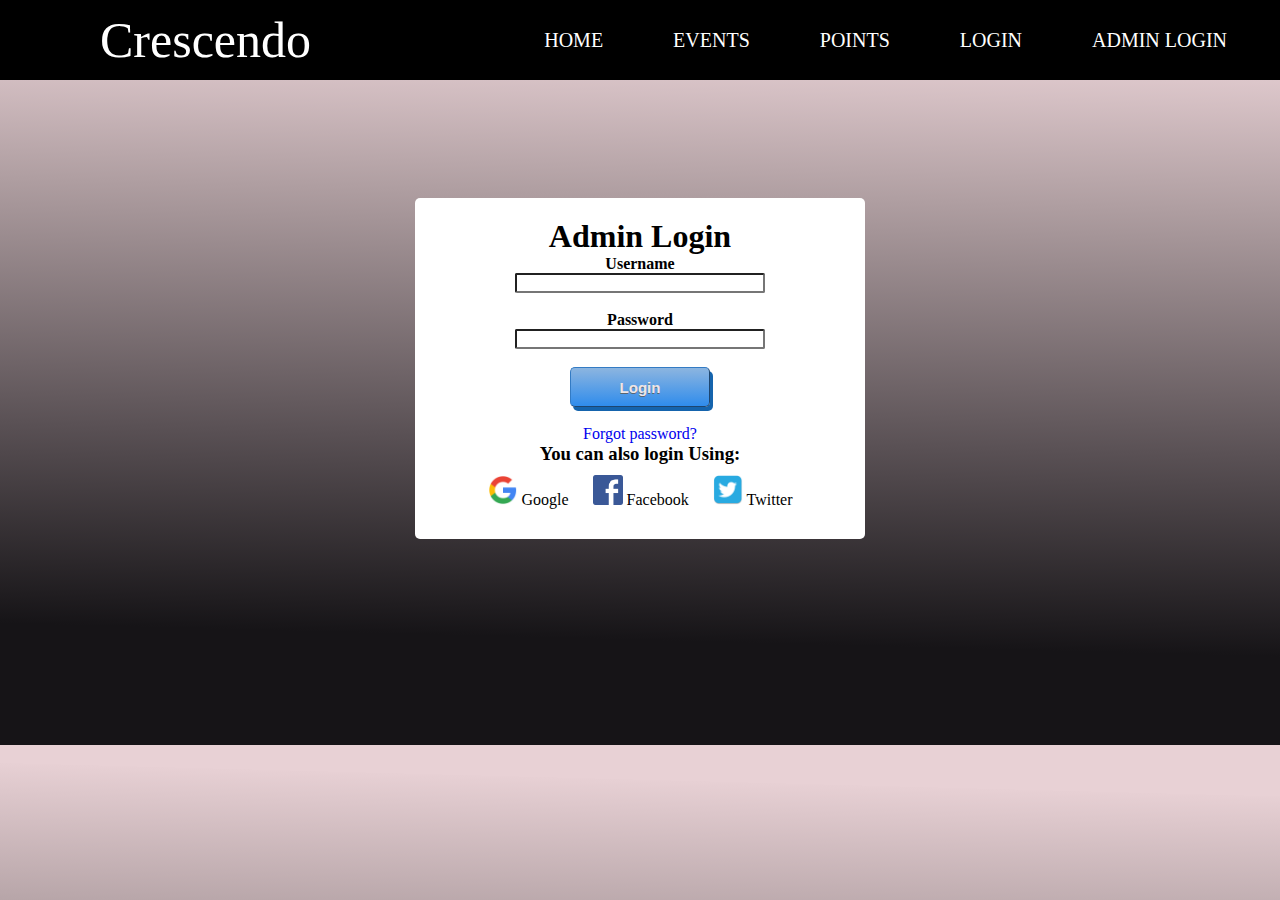
<file: adminlogin.html>
<!DOCTYPE html>
<html lang="en" dir="ltr">

<head>
  <meta charset="utf-8">
  <title>Crescendo:Admin Login</title>
  <link rel="stylesheet" href="css/adminlogin.css">
</head>

<body>
  <nav>
    <label class="logo">Crescendo</label>
    <ul>
      <li><a href="index.html">HOME</a></li>
      <li><a href="events.html">EVENTS</a></li>
      <li><a href="points1.html">POINTS</a></li>
      <li><a href="customerlogin.html">LOGIN</a></li>
      <li><a href="#">ADMIN LOGIN</a></li>
    </ul>
  </nav>
  <br>
  <div class="container">
    <form class="heading"  method="post">
      <h1>Admin Login</h1>
      <div class="mainbox">
        <div class="label">
        <h4>Username</h4>
        </div>
        <input class="box" type="text" name="Emmanuel" value="">
        <br>
        <br>
        <div class="label">
        <h4>  Password</h4>
        </div>
        <input class="box" type="password" name="12345678" value="">
        <br>
        <br>
      <a href="points1.html"> <button class="button" type="button" name="button">Login</button></a>
      </div>
      <br>
      <a href="#"> Forgot password? </a>
      <center>
        <h3>You can also login Using:</h3>
      </center>
      <div class="login">
        <div class="googlemsg">
          <a href="https://accounts.google.com/"><img src="images\google-logo-9808.png" alt="" width="30" height="30"></a>
          Google
        </div>
        <div class="facebookmsg">
          <a href="https://www.facebook.com/login/" class="facebook"><img src="images\facebook-logo-png-38347.png" alt="" width="30" height="30"></a>
          Facebook
        </div>
        <div class="twittermsg">
          <a href="https://twitter.com/i/flow/login" class="twitter"><img src="images\twitter.png" alt="" width="30" height="30"></a>
          Twitter
        </div>
      </div>
    </form>
  </div>
</body>

</html>
</file>
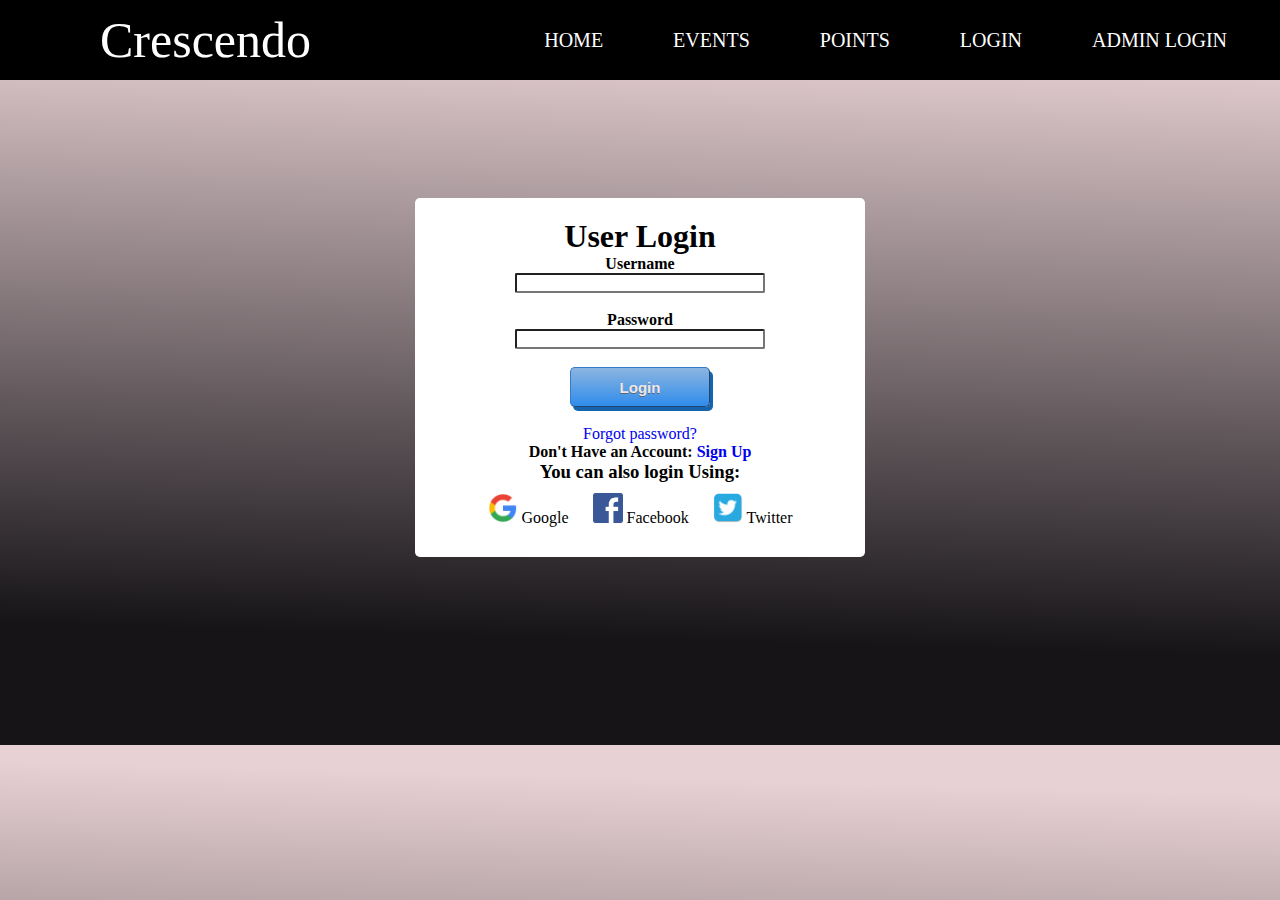
<file: customerlogin.html>
<!DOCTYPE html>
<html lang="en" dir="ltr">
  <head>
    <meta charset="utf-8">
    <title>Crescendo:User Login</title>
    <link rel="stylesheet" href="css/adminlogin.css">
  </head>
  <body>
    <nav>
      <label class="logo">Crescendo</label>
      <ul>
        <li><a href="index.html">HOME</a></li>
         <li><a href="events.html">EVENTS</a></li>
          <li><a href="points1.html">POINTS</a></li>
           <li><a href="customerlogin.html">LOGIN</a></li>
             <li><a href="adminlogin.html">ADMIN LOGIN</a></li>
      </ul>
    </nav>
    <br>
<div class="container">
  <form class="heading" action="events.html" method="post">
    <h1>User Login</h1>
    <div class="mainbox">
    <div class="label">
      <h4>Username</h4>
    </div>
  <input class="box" type="text" name="Emmanuel" value="">
  <br>
  <br>
  <div class="label">
    <h4>Password</h4>
  </div>
  <input class="box" type="password" name="12345678" value="">
  <br>
  <br>
  <a href="events.html"> <button class="button" type="button" name="button">Login</button></a>
  </div>
  <br>
  <a href="#"> Forgot password? </a>
  <br>
  <strong>Don't Have an Account: <a href="#">Sign Up</a></strong>
  <center><h3>You can also login Using:</h3></center>
  <div class="login">
    <div class="googlemsg">
      <a href="https://accounts.google.com/"><img src="images\google-logo-9808.png"  alt="" width="30" height="30"></a>
      Google
    </div>
    <div class="facebookmsg">
      <a href="https://www.facebook.com/login/" class="facebook"><img src="images\facebook-logo-png-38347.png" alt="" width="30" height="30"></a>
      Facebook
    </div>
    <div class="twittermsg">
      <a href="https://twitter.com/i/flow/login" class="twitter"><img src="images\twitter.png" alt="" width="30" height="30"></a>
      Twitter
    </div>
  </div>
    </form>
</div>
  </body>
</html>
</file>
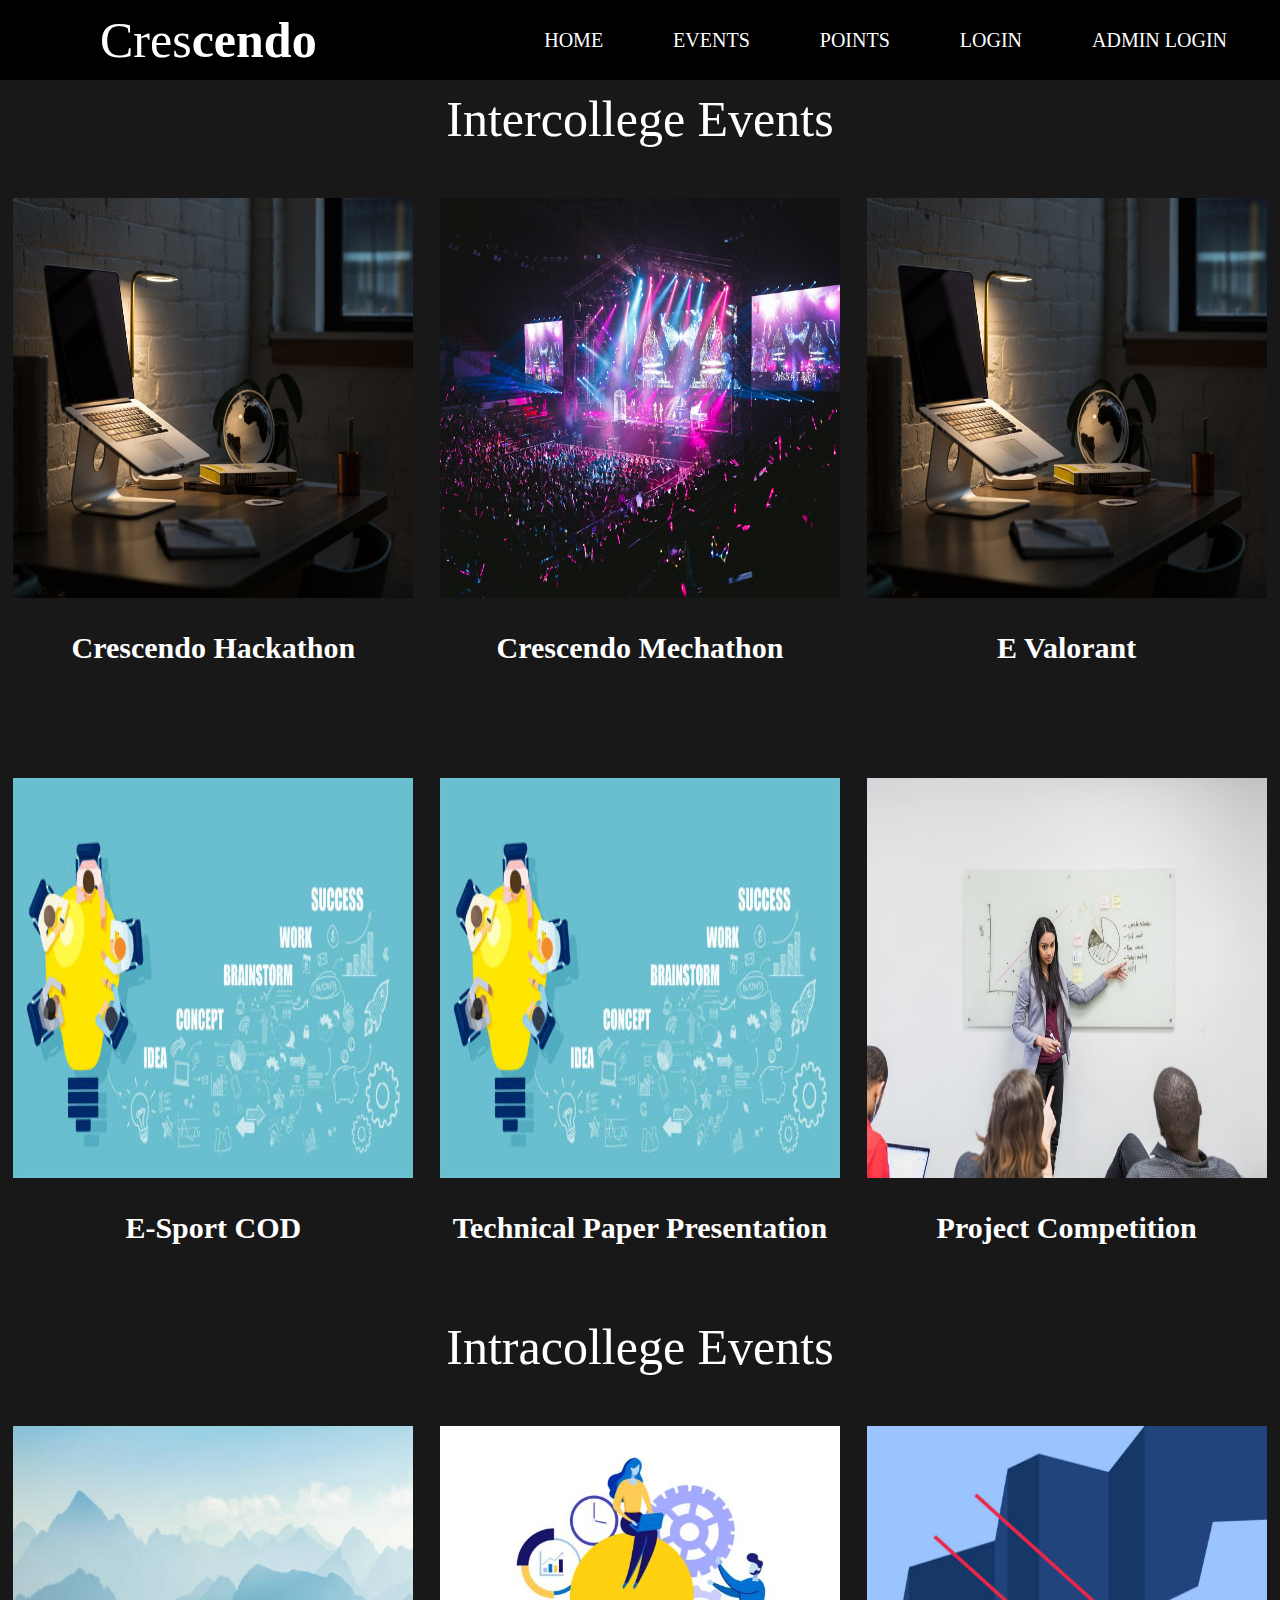
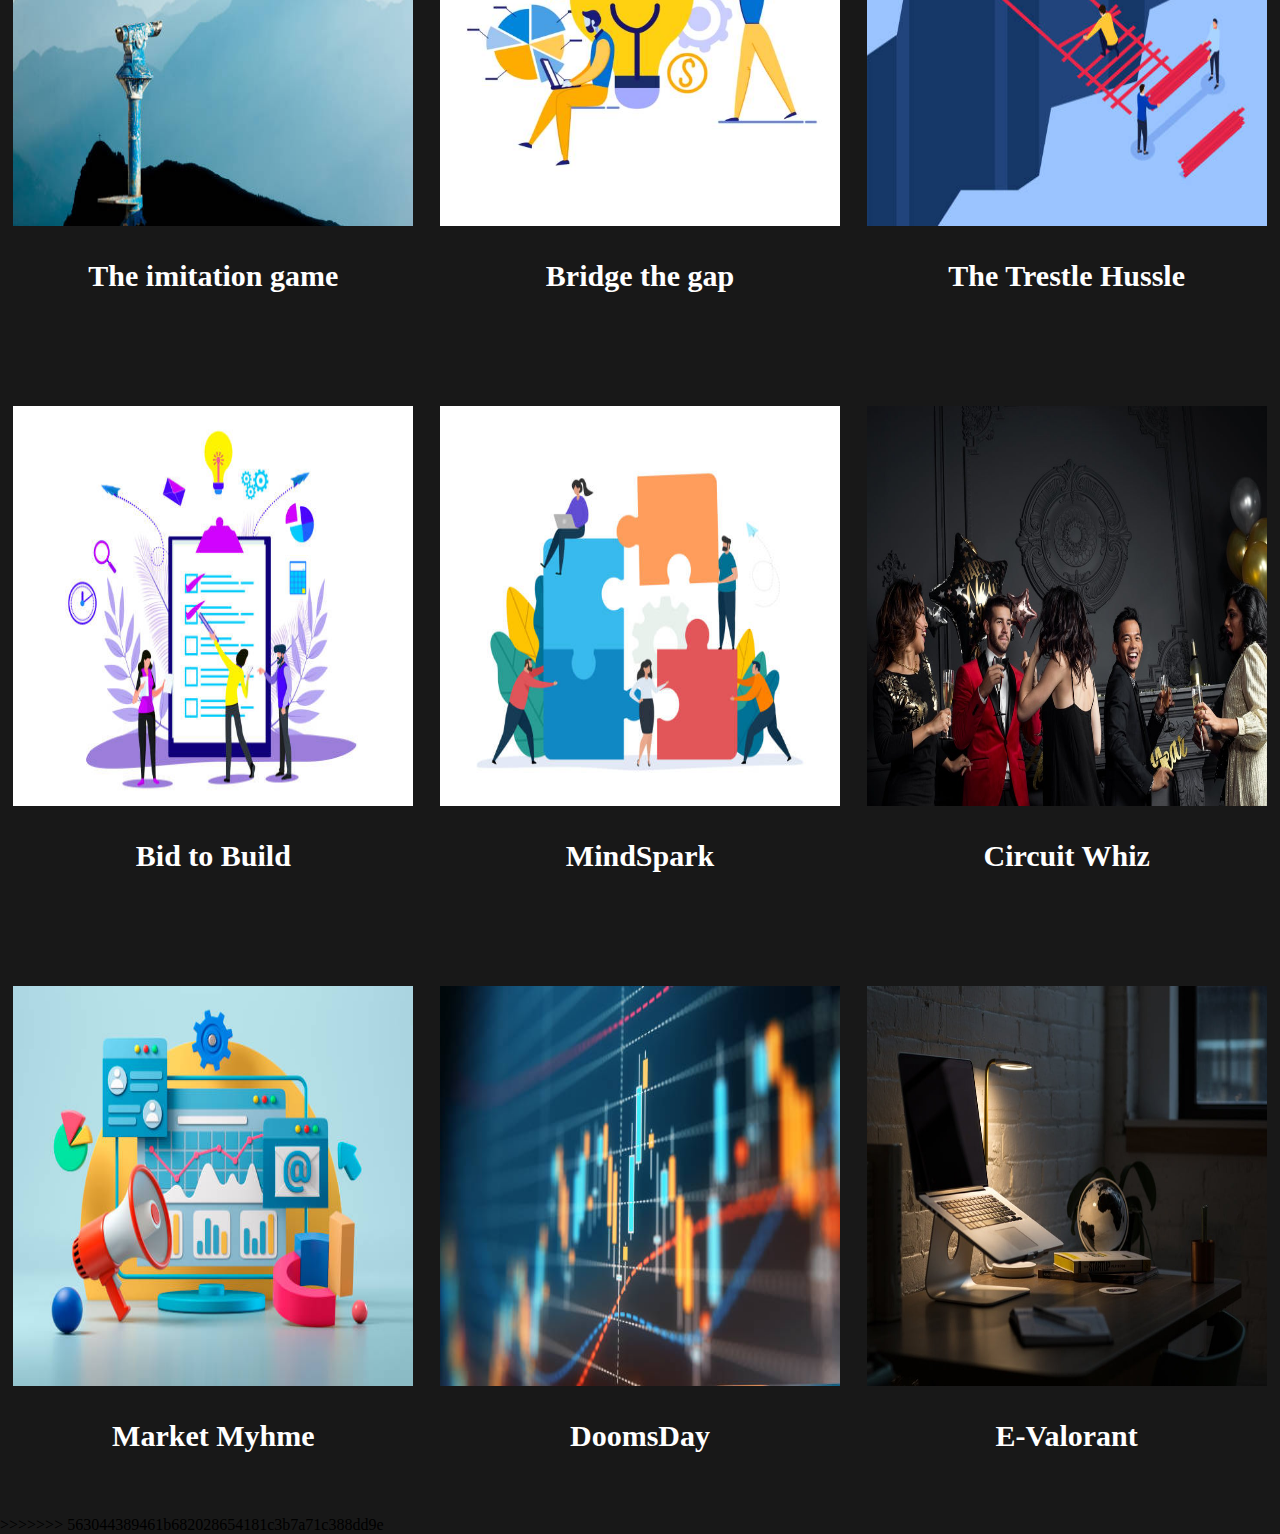
<file: events.html>
<!DOCTYPE html>
<html lang="en" dir="ltr">

<head>
  <meta charset="utf-8">
  <title>Crescendo 2022:Events</title>
  <link rel="stylesheet" href="css/events.css">
   <link href="https://cdn.jsdelivr.net/npm/bootstrap@5.2.2/dist/css/bootstrap.min.css" rel="stylesheet" integrity="sha384-Zenh87qX5JnK2Jl0vWa8Ck2rdkQ2Bzep5IDxbcnCeuOxjzrPF/et3URy9Bv1WTRi" crossorigin="anonymous">
</head>

<body>
  <nav>
    <label class="logo">Cres<strong>cendo</strong></label>
    <ul>
      <li><a href="index.html">Home</a></li>
      <li><a href="events.html">Events</a></li>
      <li><a href="points1.html">Points</a></li>
      <li><a href="customerlogin.html">Login</a></li>


      <li><a href="adminlogin.html">Admin Login</a></li>

    </ul>
  </nav>

  <div class="heading">
    <center>
      <h1>Intercollege Events</h1>
    </center>
  </div>

  <div class="container1">
    <div class="img1">
      <a href="https://forms.gle/LT9pjT87F79cmTKG9"><img src="images\laptop.jpeg" alt="" height="400" width="400"></a>
      <h4>Crescendo Hackathon</h4>

    </div>

    <div class="img2">
  <a href="https://forms.gle/LT9pjT87F79cmTKG9">  <img src="images\indexbg.jpg" alt="" height="400" width="400"></a>
      <h4>Crescendo Mechathon</h4>

    </div>

    <div class="img3">
      <a href="https://forms.gle/LT9pjT87F79cmTKG9"><img src="images\laptop.jpeg" alt="" height="400" width="400"></a>
      <h4>E Valorant</h4>

    </div>

  </div>

  <div class="container2">
    <div class="img4">
    <a href="https://forms.gle/LT9pjT87F79cmTKG9"> <img src="images\technicalpresentation.jpg" alt="" height="400" width="400"></a>
      <h4>E-Sport COD</h4>

    </div>

    <div class="img5">
    <a href="https://forms.gle/LT9pjT87F79cmTKG9"><img src="images\technicalpresentation.jpg" alt="" height="400" width="400"></a>
      <h4>Technical Paper Presentation</h4>

    </div>

    <div class="img6">
    <a href="https://forms.gle/LT9pjT87F79cmTKG9"> <img src="images\img white board.jpeg" alt="" height="400" width="400"></a>
      <h4>Project Competition</h4>

    </div>

  </div>



  <div class="heading">
    <center>
      <h1>Intracollege Events</h1>
    </center>
  </div>

  <div class="container3">
    <div class="img7">
    <a href="https://forms.gle/LT9pjT87F79cmTKG9"><img src="images\imitationevents.jpg" alt="" height="400" width="400"></a>
      <h4>The imitation game</h4>

    </div>

    <div class="img8">
    <a href="https://forms.gle/LT9pjT87F79cmTKG9"><img src="images\bridgethegapevents.jpg" alt="" height="400" width="400"></a>
      <h4>Bridge the gap</h4>

    </div>

    <div class="img9">
      <a href="https://forms.gle/LT9pjT87F79cmTKG9"><img src="images\tussleevent.jpg" alt="" height="400" width="400"></a>
      <h4>The Trestle Hussle</h4>

    </div>

  </div>

  <div class="container4">
    <div class="img10">
    <a href="https://forms.gle/LT9pjT87F79cmTKG9"><img src="images\bidtobuildevent.jpg" alt="" height="400" width="400"></a>
      <h4>Bid to Build</h4>

    </div>

    <div class="img11">
    <a href="https://forms.gle/LT9pjT87F79cmTKG9"><img src="images\mindsparkevent.jpg" alt="" height="400" width="400"></a>
      <h4>MindSpark</h4>

    </div>

    <div class="img12">
    <a href="https://forms.gle/LT9pjT87F79cmTKG9"> <img src="images\houseparty.jpeg" alt="" height="400" width="400"></a>
      <h4>Circuit Whiz</h4>

    </div>

  </div>

  <div class="container5">
    <div class="img13">
    <a href="https://forms.gle/LT9pjT87F79cmTKG9"><img src="images\marketmyhemevent.jpg" alt="" height="400" width="400"></a>
      <h4>Market Myhme</h4>

    </div>

    <div class="img14">
    <a href="https://forms.gle/LT9pjT87F79cmTKG9"> <img src="images\doomsdayevent.jpg" alt="" height="400" width="400"></a>
      <h4>DoomsDay</h4>

    </div>

    <div class="img15">
      <a href="https://forms.gle/LT9pjT87F79cmTKG9"><img src="images\laptop.jpeg" alt="" height="400" width="400"></a>
      <h4>E-Valorant</h4>

    </div>

  </div>



<script src="https://cdn.jsdelivr.net/npm/bootstrap@5.2.2/dist/js/bootstrap.bundle.min.js" integrity="sha384-OERcA2EqjJCMA+/3y+gxIOqMEjwtxJY7qPCqsdltbNJuaOe923+mo//f6V8Qbsw3" crossorigin="anonymous"></script>
</body>
>>>>>>> 563044389461b682028654181c3b7a71c388dd9e
</file>
<file: css/adminlogin.css>
*{
  padding: 0;
  margin: 0;
  text-decoration: none;
  list-style: none;
  box-sizing: border-box;
}
body{
background-image:linear-gradient(181.50120219834798deg, rgba(232, 209, 213,1) 6.608579446419315%,rgba(231, 208, 212,1) 6.608579446419315%,rgba(175, 158, 161,1) 27.17940106788206%,rgba(90, 81, 85,1) 58.602545906966874%,rgba(22, 20, 23,1) 84.35656667714463%);
font-family:serif;
  align-items: center;
  justify-content: center;
background-size: cover;
height:745px;
}
.container{
  background-color:white;
  margin-top: 100px;
  position: relative;
  width: 450px;
  margin-left: auto;
  margin-right: auto;
  height: auto;
  border-radius: 5px;
  padding: 20px;
  background-size: cover;
background-repeat: no-repeat;
}
.heading{
  text-align: center;
}
.mainbox{
  align-items: center;
}
.heading .label{
 color: white;
}
.heading .box{
 height: 20px;
 width: 250px;
 border-radius: 2px;
 font-size: 15px;
}
.heading .button{

  font-size:15px;
  font-family:Arial;
  width:140px;
  height:40px;
  border-width:1px;
  color:rgba(238, 230, 230, 1);
  border-color:#337bc4;
  font-weight:bold;
  border-top-left-radius:5px;
  border-top-right-radius:5px;
  border-bottom-left-radius:5px;
  border-bottom-right-radius:5px;
  box-shadow: 3px 4px 0px 0px #1564ad;
  text-shadow: 0px 1px 0px rgba(90, 101, 113, 1);
  background:linear-gradient(rgba(140, 181, 224, 1), rgba(47, 140, 236, 1));
}

.button:hover {
  background: linear-gradient(rgba(47, 140, 236, 1), rgba(140, 181, 224, 1));
}

.googlemsg{
 display: inline-block;
padding: 10px;
}
.facebookmsg{
display: inline-block;
padding: 10px;
}
.twittermsg{
display: inline-block;
padding: 10px;
}
.googlemsg:hover{
  color: white;
}
.facebookmsg:hover{
  color: white;
}
.twittermsg:hover{
  color: white;
}
nav ul li a{
  color: white;
  font-size: 20px;
  padding: 7px 13px;
}
nav ul li{
  display: inline-block;
  line-height: 2;
  margin: auto;
  padding: 20px;

}
nav ul{
  float: right;
  margin-right: 20px;
}
nav{
  background: black;
  height: 80px;
  width: 100%;
}
.logo{
  color: white;
  font-size: 50px;
  line-height: 80px;
  padding: 0 100px;
   font-weight: normal;
}
a.active,a:hover{
  background-color: #EEEEEE;

}
h4{
  color: black;
}
=======
*{
  padding: 0;
  margin: 0;
  text-decoration: none;
  list-style: none;
  box-sizing: border-box;
}
body{
background-image:linear-gradient(181.50120219834798deg, rgba(232, 209, 213,1) 6.608579446419315%,rgba(231, 208, 212,1) 6.608579446419315%,rgba(175, 158, 161,1) 27.17940106788206%,rgba(90, 81, 85,1) 58.602545906966874%,rgba(22, 20, 23,1) 84.35656667714463%);
font-family:serif;
  align-items: center;
  justify-content: center;
background-size: cover;
height:745px;
}
.container{
  background-color:white;
  margin-top: 100px;
  position: relative;
  width: 450px;
  margin-left: auto;
  margin-right: auto;
  height: auto;
  border-radius: 5px;
  padding: 20px;
  background-size: cover;
background-repeat: no-repeat;
}
.heading{
  text-align: center;
}
.mainbox{
  align-items: center;
}
.heading .label{
 color: white;
}
.heading .box{
 height: 20px;
 width: 250px;
 border-radius: 2px;
 font-size: 15px;
}
.heading .button{

  font-size:15px;
  font-family:Arial;
  width:140px;
  height:40px;
  border-width:1px;
  color:rgba(238, 230, 230, 1);
  border-color:#337bc4;
  font-weight:bold;
  border-top-left-radius:5px;
  border-top-right-radius:5px;
  border-bottom-left-radius:5px;
  border-bottom-right-radius:5px;
  box-shadow: 3px 4px 0px 0px #1564ad;
  text-shadow: 0px 1px 0px rgba(90, 101, 113, 1);
  background:linear-gradient(rgba(140, 181, 224, 1), rgba(47, 140, 236, 1));
  cursor: pointer;
}

.button:hover {
  background: linear-gradient(rgba(47, 140, 236, 1), rgba(140, 181, 224, 1));
}

.googlemsg{
 display: inline-block;
padding: 10px;
}
.facebookmsg{
display: inline-block;
padding: 10px;
}
.twittermsg{
display: inline-block;
padding: 10px;
}
.googlemsg:hover{
  color: white;
}
.facebookmsg:hover{
  color: white;
}
.twittermsg:hover{
  color: white;
}
nav ul li a{
  color: white;
  font-size: 20px;
  padding: 7px 13px;
}
nav ul li{
  display: inline-block;
  line-height: 2;
  margin: auto;
  padding: 20px;

}
nav ul{
  float: right;
  margin-right: 20px;
}
nav{
  background: black;
  height: 80px;
  width: 100%;
}
.logo{
  color: white;
  font-size: 50px;
  line-height: 80px;
  padding: 0 100px;
   font-weight: normal;
}
a.active,a:hover{
  background-color: #EEEEEE;

}

h4{
  color: black;
}
>>>>>>> 563044389461b682028654181c3b7a71c388dd9e
</file>
<file: css/events.css>
*{
  padding: 0;
  margin: 0;
  text-decoration: none;
  list-style: none;
  box-sizing: border-box;
}

body{
  font-family: montserrat;
  background-color: #181818;
  width: 100%;
  height: 100%;
}

nav{
  background: black;
  height: 80px;
  width: 100%;
}

label.logo{
  color: white;
  font-size: 50px;
  line-height: 80px;
  padding: 0 100px;
   font-weight: normal;
}

nav ul{
  float: right;
  margin-right: 20px;
}

nav ul li{
  display: inline-block;
  line-height: 2;
  margin: auto;
  padding: 20px;

}

nav ul li a{
  color: white;
  font-size: 20px;
  padding: 7px 13px;

  text-transform: uppercase;
}

a.active,a:hover{
  background-color: #EEEEEE;

}

.heading{
  margin-top: 10px;
}

.heading h1{
  font-weight: lighter;
  font-size: 50px;
  color: white;
}

.container1{
  display: flex;
  flex-wrap: row;
}

.container1>div{
  width: 100%;
  margin: 50px auto;
  text-align: center;
  font-size: 30px;
  font-weight: 50;
  color: white;
  line-height: 2;
  cursor: pointer;

}

.container2{
  display: flex;
  flex-wrap: row;
}

.container2>div{
  width: 100%;
  margin: 50px auto;
  text-align: center;
  font-size: 30px;
  font-weight: 50;
  color: white;
  line-height: 2;
  cursor: pointer;

}

.container3{
  display: flex;
  flex-wrap: row;
}

.container3>div{
  width: 100%;
  margin: 50px auto;
  text-align: center;
  font-size: 30px;
  font-weight: 50;
  color: white;
  line-height: 2;
  cursor: pointer;

}


.container4{
  display: flex;
  flex-wrap: row;
}

.container4>div{
  width: 100%;
  margin: 50px auto;
  text-align: center;
  font-size: 30px;
  font-weight: 50;
  color: white;
  line-height: 2;
  cursor: pointer;

}

.container5{
  display: flex;
  flex-wrap: row;
}

.container5>div{
  width: 100%;
  margin: 50px auto;
  text-align: center;
  font-size: 30px;
  font-weight: 50;
  color: white;
  line-height: 2;
  cursor: pointer;

}
</file>
